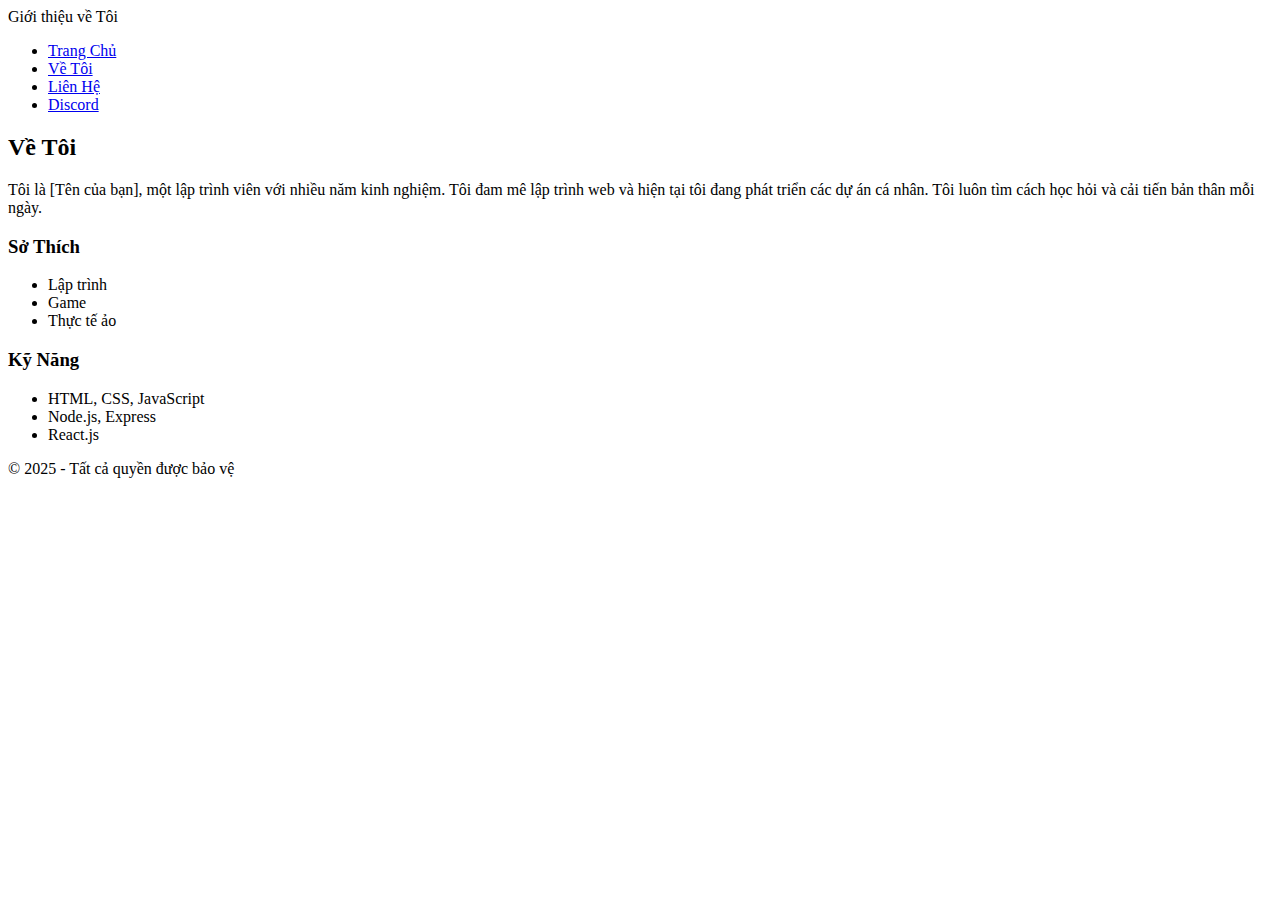
<file: about.html>
<!DOCTYPE html>
<html lang="vi">
<head>
    <meta charset="UTF-8">
    <meta name="viewport" content="width=device-width, initial-scale=1.0">
    <title>Về Tôi</title>
    <link rel="stylesheet" href="styles.css">
</head>
<body>
    <header>
        <div class="logo">Giới thiệu về Tôi</div>
        <nav>
            <ul>
                <li><a href="index.html">Trang Chủ</a></li>
                <li><a href="about.html">Về Tôi</a></li>
                <li><a href="contact.html">Liên Hệ</a></li>
                <li><a href="discord.html">Discord</a></li>
            </ul>
        </nav>
    </header>

    <section class="about">
        <h2>Về Tôi</h2>
        <p>Tôi là [Tên của bạn], một lập trình viên với nhiều năm kinh nghiệm. Tôi đam mê lập trình web và hiện tại tôi đang phát triển các dự án cá nhân. Tôi luôn tìm cách học hỏi và cải tiến bản thân mỗi ngày.</p>
        <h3>Sở Thích</h3>
        <ul>
            <li>Lập trình</li>
            <li>Game</li>
            <li>Thực tế ảo</li>
        </ul>
        <h3>Kỹ Năng</h3>
        <ul>
            <li>HTML, CSS, JavaScript</li>
            <li>Node.js, Express</li>
            <li>React.js</li>
        </ul>
    </section>

    <footer>
        <p>&copy; 2025 - Tất cả quyền được bảo vệ</p>
    </footer>
</body>
</html>
</file>
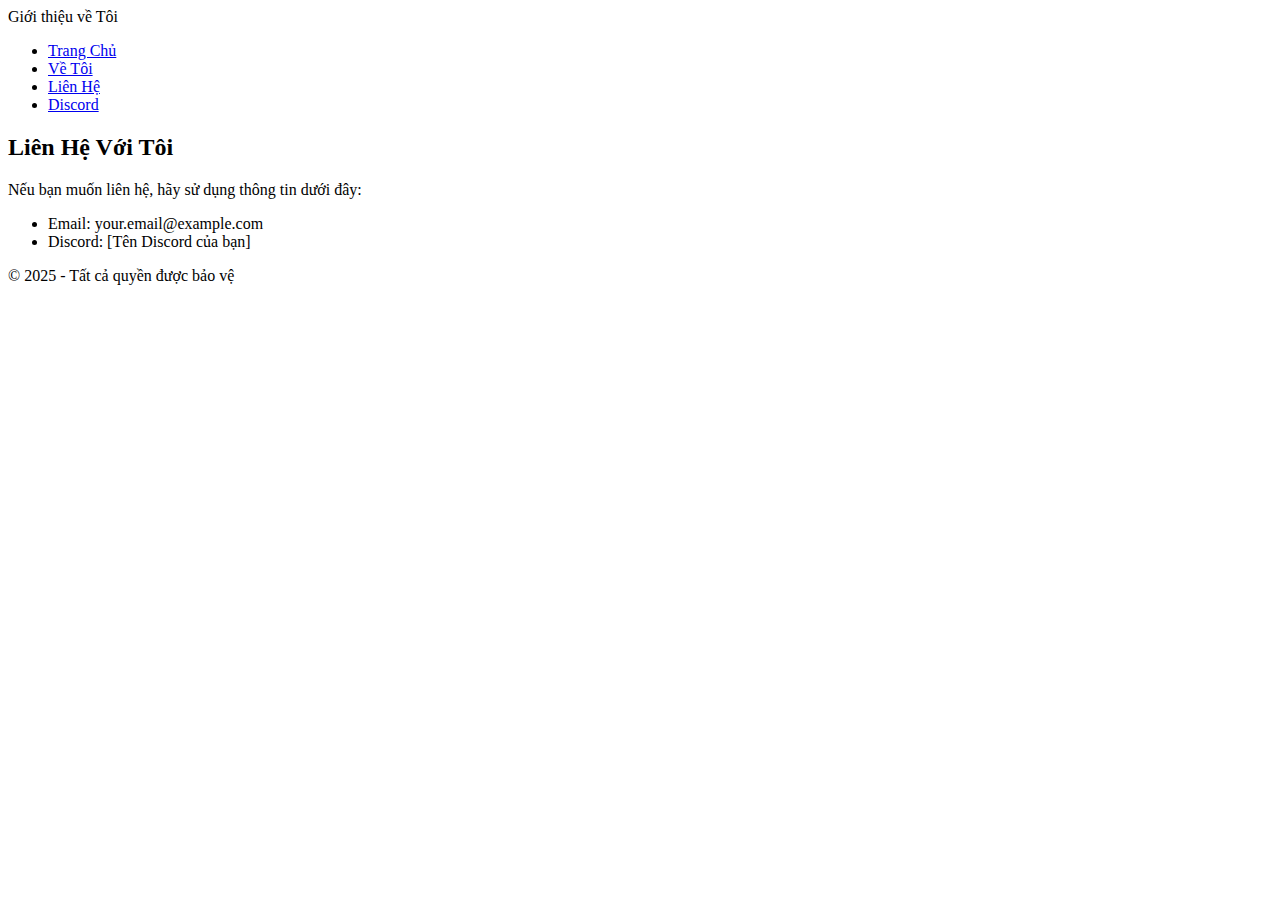
<file: contact.html>
<!DOCTYPE html>
<html lang="vi">
<head>
    <meta charset="UTF-8">
    <meta name="viewport" content="width=device-width, initial-scale=1.0">
    <title>Liên Hệ</title>
    <link rel="stylesheet" href="styles.css">
</head>
<body>
    <header>
        <div class="logo">Giới thiệu về Tôi</div>
        <nav>
            <ul>
                <li><a href="index.html">Trang Chủ</a></li>
                <li><a href="about.html">Về Tôi</a></li>
                <li><a href="contact.html">Liên Hệ</a></li>
                <li><a href="discord.html">Discord</a></li>
            </ul>
        </nav>
    </header>

    <section class="contact">
        <h2>Liên Hệ Với Tôi</h2>
        <p>Nếu bạn muốn liên hệ, hãy sử dụng thông tin dưới đây:</p>
        <ul>
            <li>Email: your.email@example.com</li>
            <li>Discord: [Tên Discord của bạn]</li>
        </ul>
    </section>

    <footer>
        <p>&copy; 2025 - Tất cả quyền được bảo vệ</p>
    </footer>
</body>
</html>
</file>
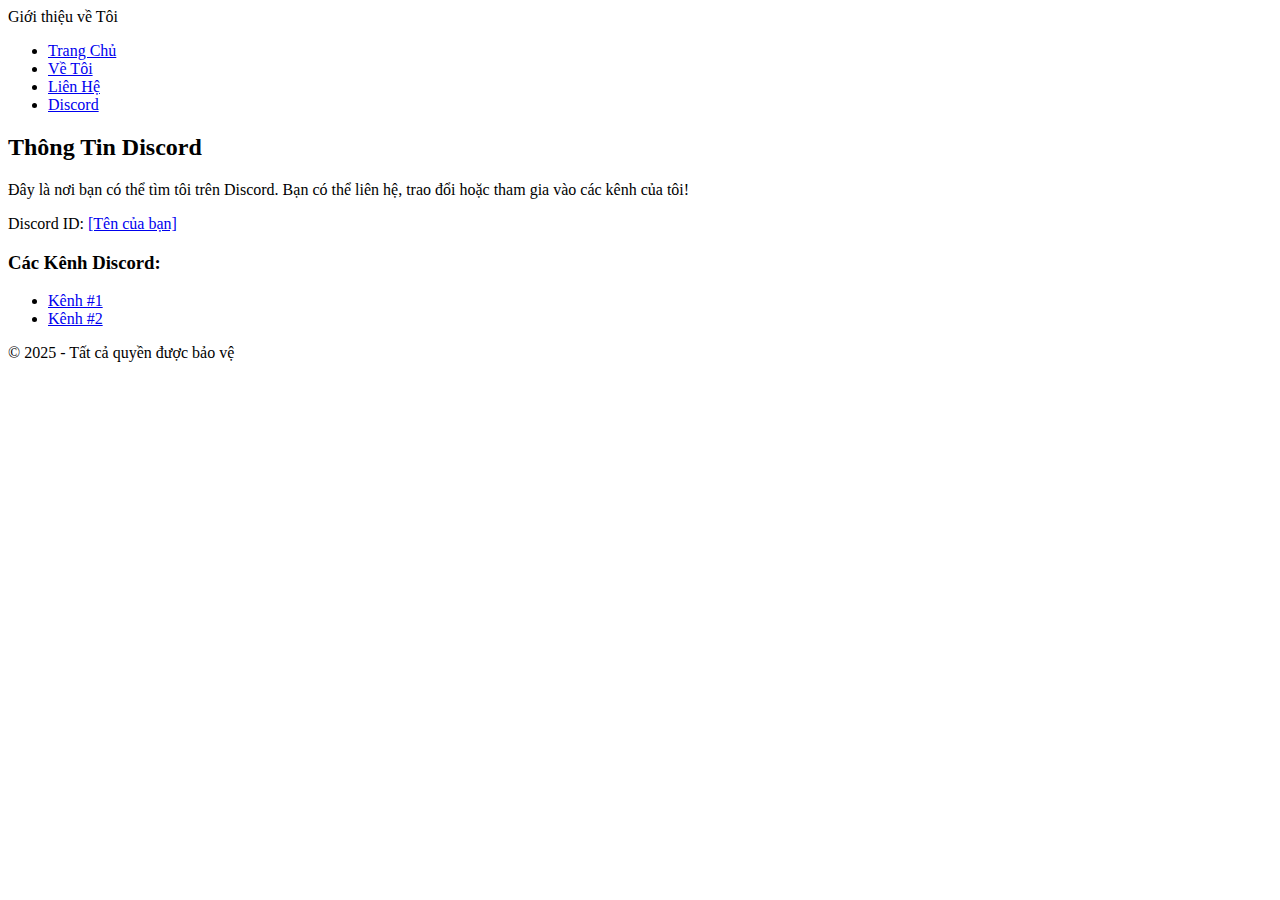
<file: discord.html>
<!DOCTYPE html>
<html lang="vi">
<head>
    <meta charset="UTF-8">
    <meta name="viewport" content="width=device-width, initial-scale=1.0">
    <title>Discord</title>
    <link rel="stylesheet" href="styles.css">
</head>
<body>
    <header>
        <div class="logo">Giới thiệu về Tôi</div>
        <nav>
            <ul>
                <li><a href="index.html">Trang Chủ</a></li>
                <li><a href="about.html">Về Tôi</a></li>
                <li><a href="contact.html">Liên Hệ</a></li>
                <li><a href="discord.html">Discord</a></li>
            </ul>
        </nav>
    </header>

    <section class="discord">
        <h2>Thông Tin Discord</h2>
        <p>Đây là nơi bạn có thể tìm tôi trên Discord. Bạn có thể liên hệ, trao đổi hoặc tham gia vào các kênh của tôi!</p>
        <p>Discord ID: <a href="https://discord.com/users/1234567890">[Tên của bạn]</a></p>
        <h3>Các Kênh Discord:</h3>
        <ul>
            <li><a href="https://discord.gg/yourlink">Kênh #1</a></li>
            <li><a href="https://discord.gg/yourlink">Kênh #2</a></li>
        </ul>
    </section>

    <footer>
        <p>&copy; 2025 - Tất cả quyền được bảo vệ</p>
    </footer>
</body>
</html>
</file>
<file: styles.css>
/* Thêm hiệu ứng cho ảnh */
img {
    width: 100%;
    transition: all 0.3s ease;  /* Thêm hiệu ứng chuyển động */
    border-radius: 8px; /* Bo góc ảnh */
}

/* Hiệu ứng zoom ảnh */
img:hover {
    transform: scale(1.1); /* Phóng to ảnh khi di chuột qua */
    filter: brightness(1.2); /* Làm sáng ảnh khi hover */
}

/* Hiệu ứng làm mờ ảnh khi hover */
img.blur:hover {
    filter: blur(4px); /* Mờ ảnh */
}

/* Hiệu ứng chuyển động nhẹ khi hover */
img.slide:hover {
    transform: translateY(-10px); /* Di chuyển ảnh lên một chút khi hover */
    filter: brightness(1.1); /* Làm sáng ảnh */
}

/* Hiệu ứng làm sáng ảnh khi hover */
img.brightness:hover {
    filter: brightness(1.5); /* Làm sáng ảnh khi hover */
}

/* Cải thiện hiển thị ảnh khi ở trong các section */
.bio-info img, .hero img, .about img {
    border-radius: 12px; /* Bo góc đẹp */
    box-shadow: 0 4px 10px rgba(0, 0, 0, 0.1); /* Thêm bóng đổ */
}

/* Tăng hiệu ứng khi hover lên ảnh trong các section */
.bio-info img:hover, .hero img:hover, .about img:hover {
    transform: scale(1.05); /* Phóng to nhẹ khi hover */
    transition: transform 0.3s ease;
}
</file>
